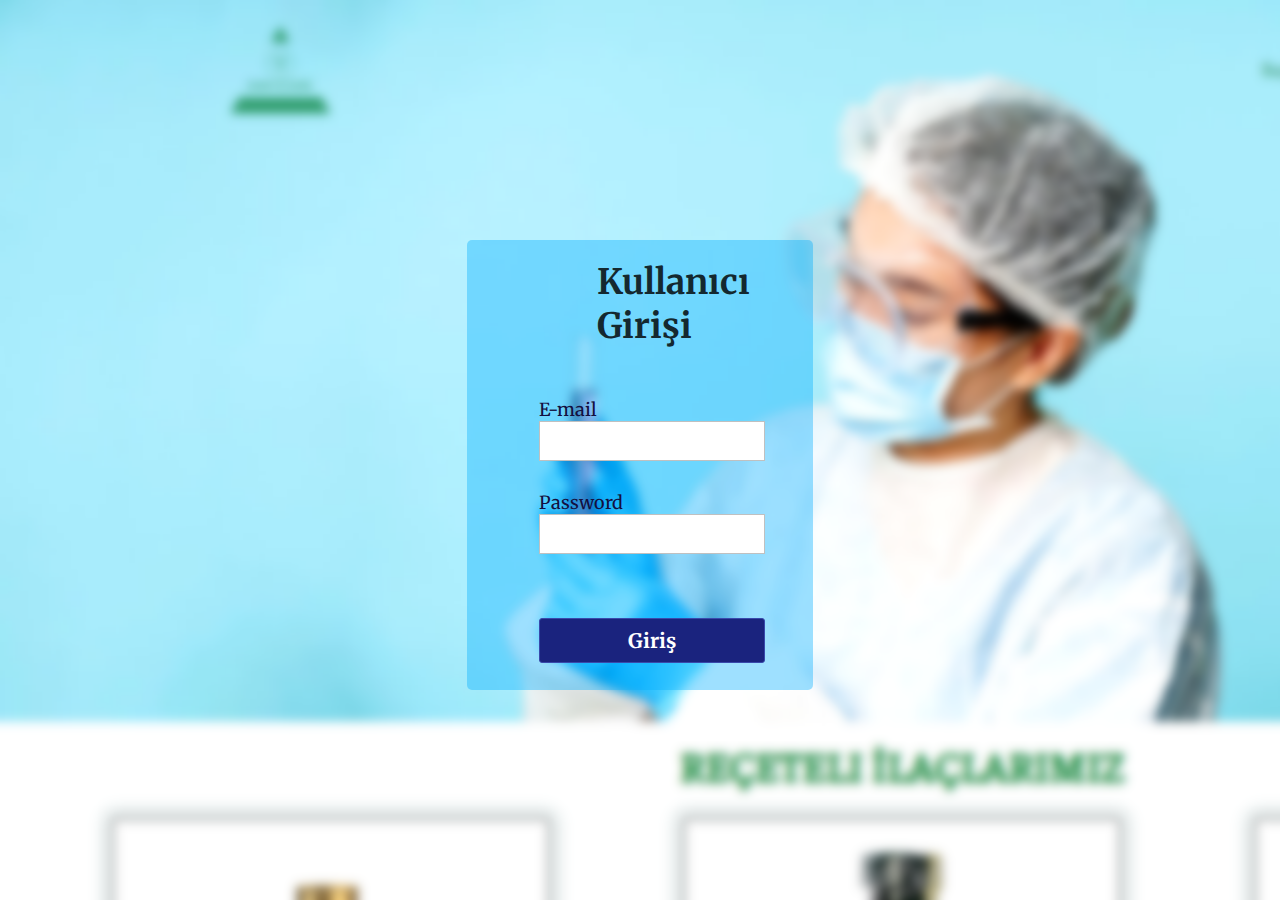
<file: Web/loginpage.html>
<!DOCTYPE html>
<html lang="en">
  <head>
    <meta charset="UTF-8" />
    <meta http-equiv="X-UA-Compatible" content="IE=edge" />
    <meta name="viewport" content="width=device-width, initial-scale=1.0" />
    <link rel="stylesheet" href="login.css" />
    <title>Document</title>
  </head>
  <body>
    <div class="container">
      <h1 class="label">Kullanıcı Girişi</h1>
      <form class="login_form" id="form" action="" method="POST" name="form">
        <div class="font">E-mail</div>
        <input autocomplete="off" type="text" name="email" />
        <div class="font font2">Password</div>
        <input type="password" name="password" /> 
        <button type="button" onclick="giris()">Giriş</button>
      </form>
    </div>
    <script src="./loginpage.js"></script>
  </body>
</html>
</file>
<file: Web/login.css>
@import url('https://fonts.googleapis.com/css2?family=Merriweather:ital,wght@1,300&display=swap');

*{
    padding: 0;
    margin: 0;
    box-sizing: border-box;
	font-family: 'Merriweather', serif;

}
html{
	height: 100%;
}
body{
    background-image: url(./image/blur.png);
    background-repeat: no-repeat;
    background-size: cover;

}
.container{
	position: relative;
	margin: auto;
    margin-top: 15rem;
	width: 27%; 
	height: 450px;
	background-color: rgba(0, 174, 255, 0.381) ;
	border-radius: 5px;
}
.label{
	padding: 20px 130px;
	font-size: 35px;
	font-weight: bold;
	color: rgba(0, 0, 0, 0.822);

}
.login_form{
	padding: 30px 40px;
}
.login_form .font{
	font-size: 18px;
	color: #130f40;
	margin-left: 2rem;
}
.login_form input{
	margin-left: 2rem;
    height: 40px;
	width: 85%;
	padding: 0 5px;
	font-size: 18px;
	outline: none;
	border: 1px solid silver;
}
.login_form .font2{
	margin-top: 30px;
    margin-left: 2rem;
}
.login_form button{
    margin-top: 4rem;
    margin-left: 2rem;
	height: 45px;
	width: 85%;
	font-size: 20px;
	color: white;
	outline: none;
	cursor: pointer;
	font-weight: bold;
	background: #1A237E;
	border-radius: 3px;
	border: 1px solid #3949AB;
	transition: 0.5s;
}


@media screen and (max-width:820px){	
.container{
	width: 90%;
}
.label{
	font-size: 22px;
	width: 150px;
	padding:0;
	padding-top: 2rem;
	margin:auto;
}
}
</file>
